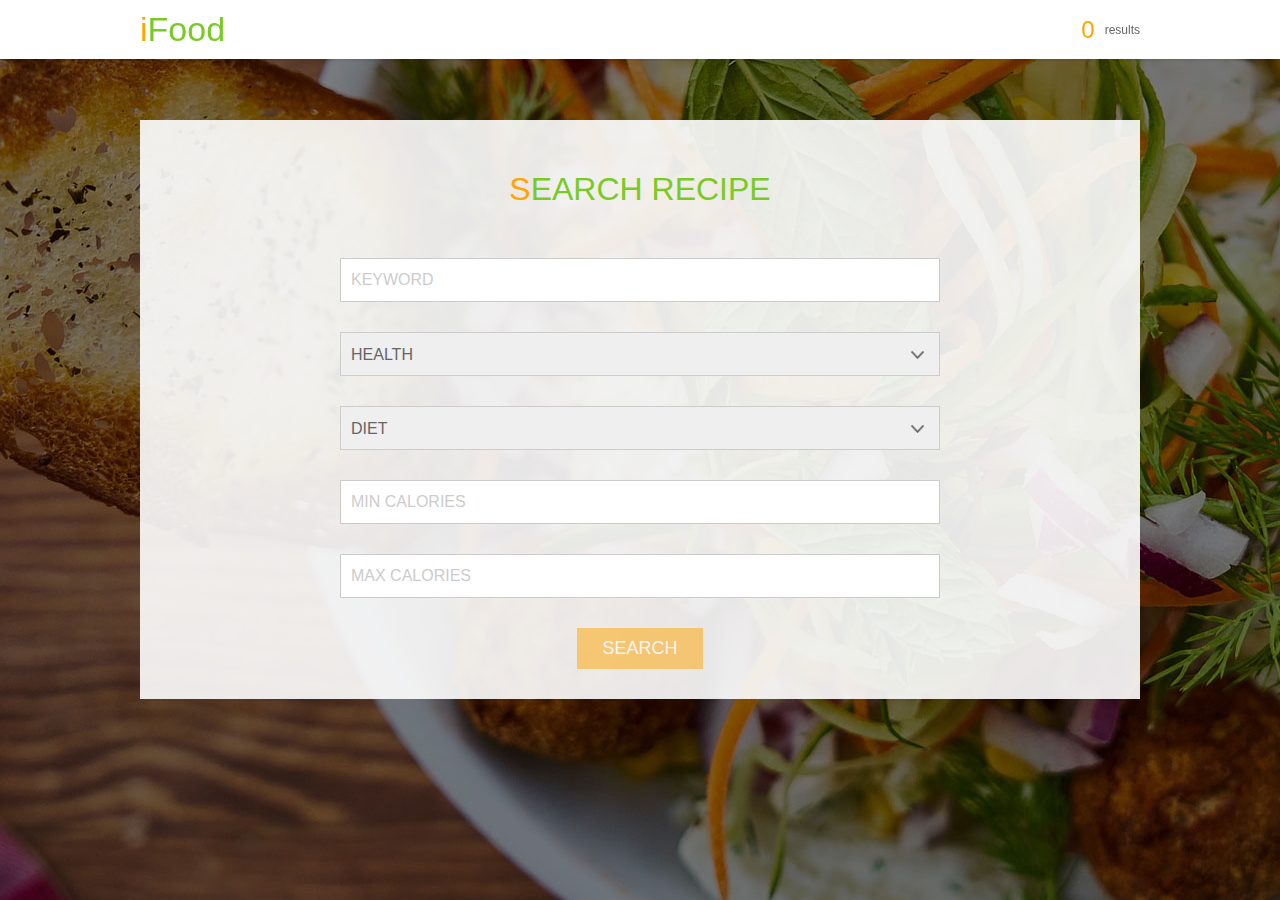
<file: index.html>
<!DOCTYPE html>
<html>
	<head>
		<title>Food website</title>
		<link href="css/style.css" rel="stylesheet" type="text/css">
	</head>
	<body>
        <header>
        	<div class="wrapper">
        	    <a id="logo" href="#">iFood</a>
        	    <section class="recipe-count">
    	    		<span class="recipe-count-number">0</span>
    	    	    <span class="recipe-count-label">results</span>
        	    </section>
        	</div>
        </header>
        <main>
        	<h1>Search recipe</h1>
        	<section id="food-form">
        		<input class="keyword-input" type="text" name="q" placeholder="Keyword" />
        		<select name="health">
        			<option value="" disabled selected>HEALTH</option>
                    <option value="alcohol-free">Alcohol free</option>
                    <option value="vegan">Vegan</option>
                    <option value="vegetarian">Vegetarian</option>
                    <option value="peanut-free">Peanuts</option>
        		</select>
                <select name="diet">
                    <option value="" disabled selected>DIET</option>
                    <option value="balanced">Balanced</option>
                    <option value="high-protein">High-Protein</option>
                    <option value="low-carb">Low-Carb</option>
                    <option value="low-fat">Low-Fat</option>
                </select>
                <input class="min-calories-input" type="number" name="q" placeholder="Min Calories" />
                <input class="max-calories-input" type="number" name="q" placeholder="Max Calories" />
        		<button class="search-button" disabled>Search</button>
        	</section>
        	<div class="loader"></div>
        	<section id="recipes"></section>
        </main>
        <section class="pagination">
            <span class="goLeft"></span>
            <section class="paginationElements"></section>
            <span class="goRight"></span>
        </section>

        <script src="js/main.js" type="module"></script>
	</body>
</html>
</file>
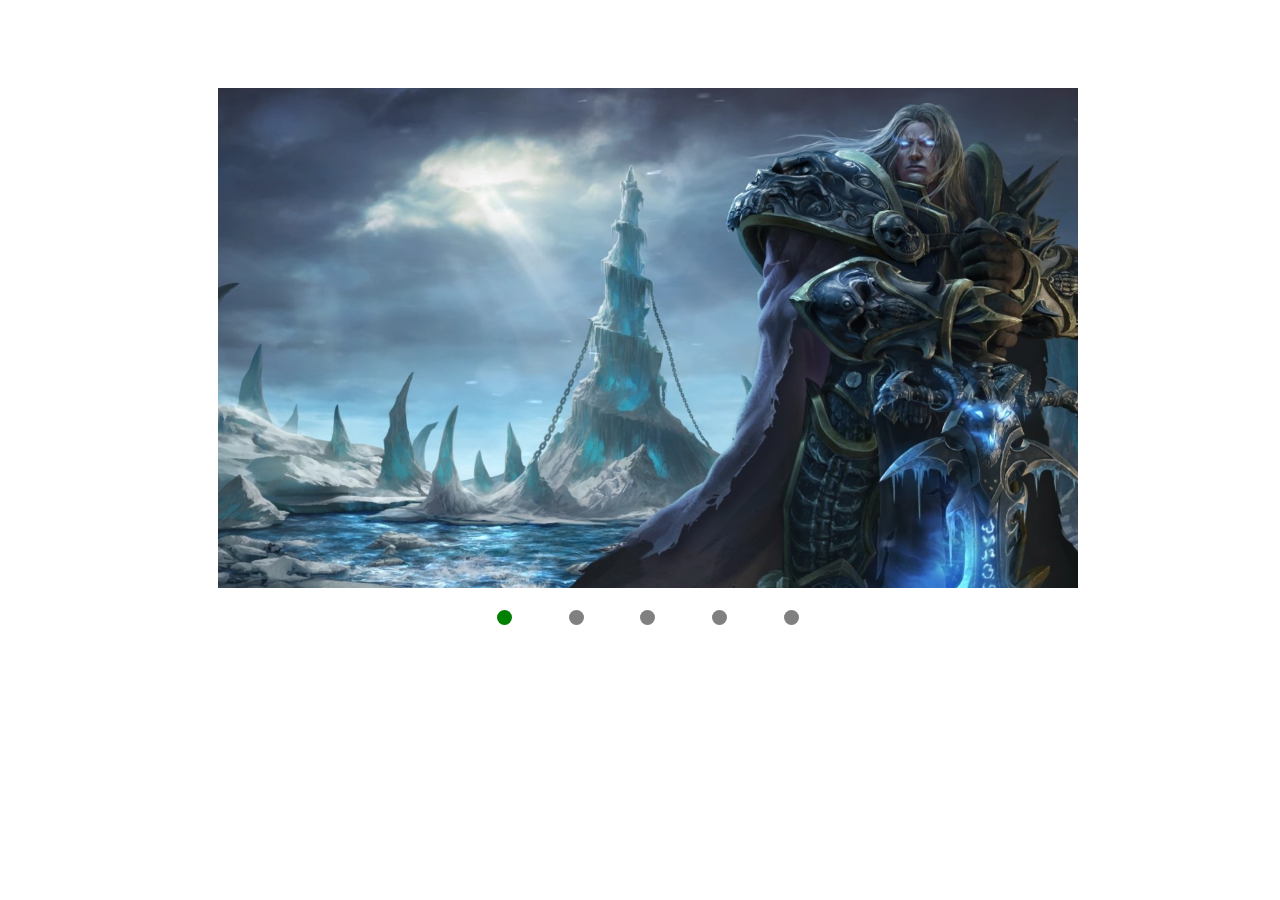
<file: automatic/index.html>
<!DOCTYPE html>
<html>
<head>
	<meta charset="utf-8">
	<title>slideShow</title>
	<link rel="stylesheet" type="text/css" href="style.css">
</head>
<body>
	<div class="main-div">
		<div class="images-row">		
		</div>
		<div class="tumbnails">
			<div class="dot"></div>
			<div class="dot"></div>
			<div class="dot"></div>
			<div class="dot"></div>
			<div class="dot"></div>
		</div>
	</div>
</body>

<script type="text/javascript" src="app.js"></script>

</html>
</file>
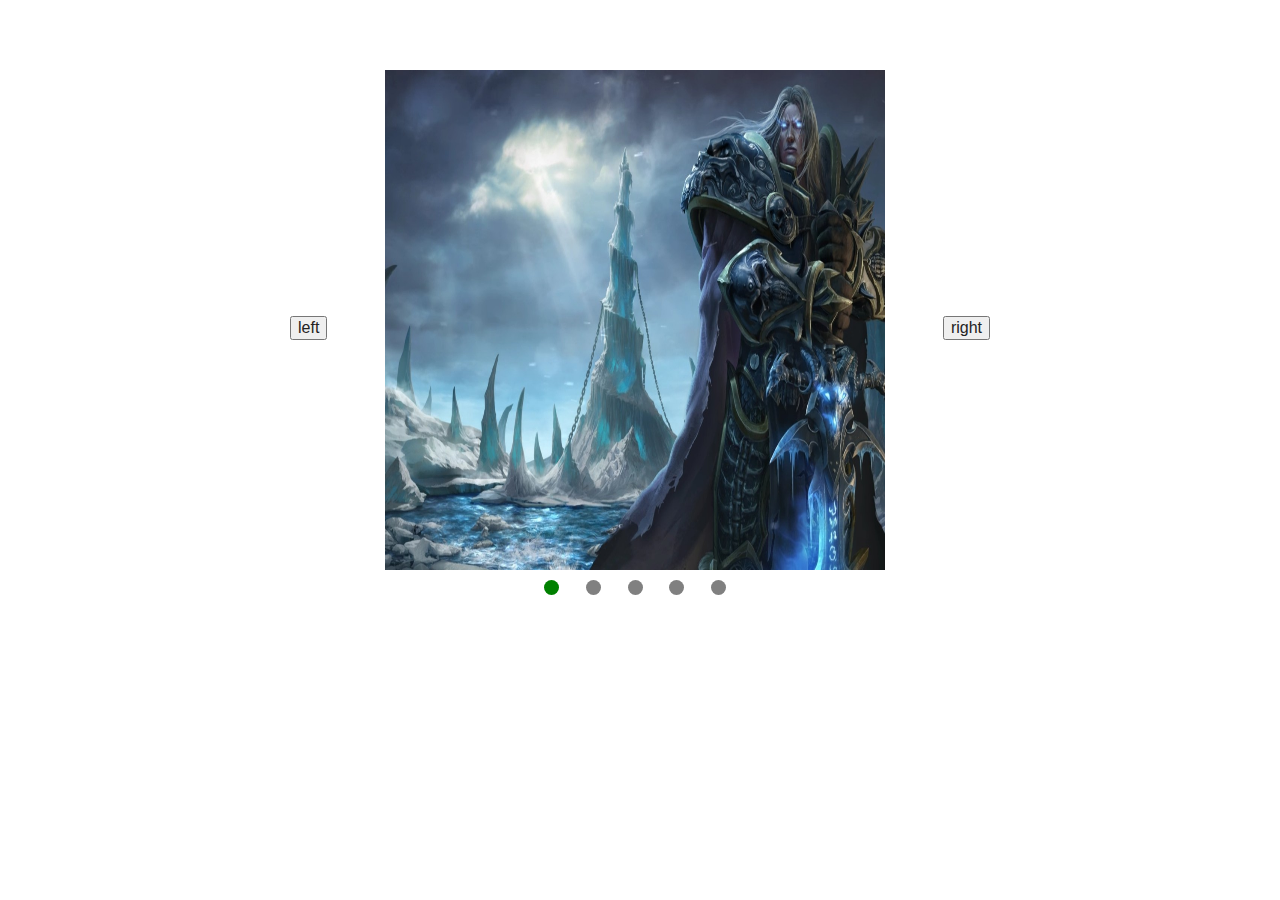
<file: cancontrole/index.html>
<!DOCTYPE html>
<html>
<head>
	<meta charset="utf-8">
	<title>slideShow</title>
	<link rel="stylesheet" type="text/css" href="style.css">
	<link rel="stylesheet" type="text/css" href="reset.css">
</head>
<body>
	<div class="slideShow">
		<button id="left-btn">left</button>
		<div class="main-div">
			<div class="images-row">		
			</div>
			<div class="tumbnails">
				<div class="dot"></div>
				<div class="dot"></div>
				<div class="dot"></div>
				<div class="dot"></div>
				<div class="dot"></div>
			</div>
		</div>
		<button id="right-btn">right</button>
	</div>
</body>

<script type="text/javascript" src="app.js"></script>

</html>
</file>
<file: css/style.css>
/* GENERAL */

body {
	margin: 0;
	padding: 0;
	color: #666;
	font-family: Helvetica, serif;
	font-size: 16px;
	background-image: url('../img/background.jpg');
	background-position: center;
	background-repeat: no-repeat;
	background-attachment: fixed;
}

.wrapper {
	max-width: 1000px;
	margin: 0 auto;
}

h1 {
	margin-bottom: 50px;
	color: #7aca25;
	text-align: center;
	text-transform: uppercase;
	font-weight: normal;
}

h1::first-letter {
	color: orange;
}

* {
	box-sizing: border-box;
	outline: none;
}

/* HEADER */

header {
	position: fixed;
    top: 0;
    width: 100%;
    box-shadow: 0 0 4px 0 rgba(0,0,0,.2);
    background-color: #fff;
    z-index: 999;
}

header .wrapper {
	display: flex;
    justify-content: space-between;
    align-items: center;
}

#logo {
	display: inline-block;
	margin: 10px 0;
	color: #7aca25;
    font-family: Helvetica;
    font-size: 34px;
    text-decoration: none;
}

#logo::first-letter {
	color: orange;
}

.recipe-count {
    display: flex;
    align-items: center;
}

.recipe-count-number {
	color: orange;
	font-size: 24px;
}

.recipe-count-label {
    margin-left: 10px;
	color: #666;
	font-size: 12px;
} 

/* MAIN */

main {
	max-width: 1000px;
	margin: 120px auto 60px;
	padding: 30px 20px;
	background-color: rgba(255, 255, 255, .9);
}

.loader {
	width: 100%;
	margin: 25px 0;
}

.loader img {
    display: block;
    height: 60px;
	width: 60px;
    margin: 0 auto;
}

#food-form {
	display: flex;
    flex-direction: column;
    align-items: center;
}

#food-form input,
#food-form select {
	width: 100%;
    max-width: 600px;
    height: 44px;
    margin-bottom: 30px;
    padding: 5px 10px;
    color: #666;
    font-size: 16px;
    -webkit-appearance: none;
    border: solid 1px #ccc;
    border-radius: 0;
}

#food-form select {
    background-image: url('../img/arrow.png');
    background-size: 13px;
    background-repeat: no-repeat;
    background-position: right 15px center;
}

#food-form button {
    padding: 10px 25px;
    background-color: orange;
    border: none;
    text-transform: uppercase;
    font-size: 18px;
    color: #fff;
    cursor: pointer;
    transition: all .3s ease;
}

#food-form button:hover {
	opacity: .8;
}

#food-form button:disabled {
    opacity: .5;
    cursor: default;
}

#recipes {
    display: flex;
    flex-wrap: wrap;
}

.recipe-element {
	position: relative;
    width: 22%;
    margin-right: 4%;
    margin-bottom: 20px;
}

.recipe-element h3 {
	font-size: 15px;
}

.recipe-element:nth-child(4n) {
	margin-right: 0;
}

.recipe-element img {
	display: block;
    max-width: 100%;
}

.recipe-element .calories {
    position: absolute;
    display: flex;
    justify-content: center;
    align-items: center;
    top: 10px;
    right: 10px;
    background: rgb(122, 202, 37);
    color: #fff;
    border-radius: 100%;
    width: 40px;
    height: 40px;
    font-size: 12px;
}

.recipe-element .labels {
    display: flex;
    flex-wrap: wrap;
}

.recipe-element .labels .label {
	margin-right: 5px;
	margin-bottom: 5px;
	padding: 2px 5px;
	background: #fff;
    color: orange;
    border-radius: 4px;
    font-size: 11px;
}

/* PLACEHOLDER STYLE */

*::-webkit-input-placeholder { 
  text-transform: uppercase;
  color: #ccc;
}

*::-moz-placeholder {
  text-transform: uppercase;
  color: #ccc;
}

*:-ms-input-placeholder {
  text-transform: uppercase;
  color: #ccc;
}

*:-moz-placeholder { 
  text-transform: uppercase;
  color: #ccc;
}

/*  PAGINATION  */

.pagination {
    width: 300px;
    display: none;
    justify-content: space-between;
    align-items: center;
    margin: 5px auto;
    background-color: rgba(255, 255, 255, .9);
    padding: 5px;
}

.pagination > span {
    width: 20px;
    height: 20px;
    border-radius: 50%;
    border: none;
    background-position: center;
    background-repeat: no-repeat;
    transition: 0.5s;
    cursor: pointer;
}

.goLeft {
    background-image: url('../img/left-arrow.png');
}

.goRight {
    background-image: url('../img/right-arrow.png');
}

.goLeft:hover {
    background-image: url('../img/left-arrow1.png');
}

.goRight:hover {
    background-image: url('../img/right-arrow1.png');
}

.paginationElements {
    width: 200px;
    overflow: hidden;
}

.paginationElement {
    margin: 0 5px;
    text-align: center;
    cursor: pointer;
    font-weight: bold;
}

.paginationElement:hover {
    color: green;
}
</file>
<file: automatic/style.css>
body {
	width: 100%;
	height: 100%;
	top: 0;
	left: 0;
	box-sizing: border-box;
}

.main-div {
	width: 70%;
	height: auto;
	margin: 50px auto;
	display: flex;
	flex-direction: column;
	justify-content: center;
	align-items: center;
	padding: 20px 0px;
}

.images-row {
	width: 100%;
	height: auto;
	display: flex;
	flex-direction: row;
	justify-content: space-around;
	align-items: center;
	overflow: hidden;
}

.my-img:nth-child(1) {
	display: inline-block;
}

.my-img:nth-child(n+2) {
	display: none;
}

.my-img {
	width: 96%;
	height: 90%;
	margin: 2%;
	overflow: hidden;
}

.my-img img {
	width: 100%;
	height: 500px;
}

.tumbnails {
	width: 40%;
	display: flex;
	flex-direction: row;
	justify-content: space-around;
	align-items: center;
}

.dot {
	width: 15px;
	height: 15px;
	border-radius: 50%;
	background-color: grey;
	cursor: pointer;
}

@media screen 
  and (min-width: 750px) 
  and (max-width: 1200px) { 

  	.my-img img {
		width: 100%;
		height: 400px;
	}
}

@media screen 
  and (min-width: 300px) 
  and (max-width: 749px) { 

  	.my-img img {
		width: 100%;
		height: 300px;
	}
}
</file>
<file: cancontrole/style.css>
body {
	width: 100%;
	height: 100%;
	top: 0;
	left: 0;
	
}

.slideShow {
	width: 700px;
	margin: 50px auto;
	display: flex;
	justify-content: space-between;
	align-items: center;
}

.main-div {
	display: inline-block;
	width: 520px;
	height: auto;
	margin: 10px auto;
}

.images-row {
	height: auto;
	display: flex;
	flex-direction: row;
	justify-content: space-around;
	align-items: center;
	overflow: hidden;
	margin: 0 auto;
}

.my-img:nth-child(1) {
	display: inline-block;
}

.my-img:nth-child(n+2) {
	display: none;
}

.my-img {
	width: 500px;
	height: auto;
	margin: 10px;
	overflow: hidden;
}

.my-img img {
	width: 100%;
	height: 500px;
}

.tumbnails {
	width: 40%;
	display: flex;
	flex-direction: row;
	justify-content: space-around;
	align-items: center;
	margin: 0 auto;
}

.dot {
	width: 15px;
	height: 15px;
	border-radius: 50%;
	background-color: grey;
	cursor: pointer;
}
</file>
